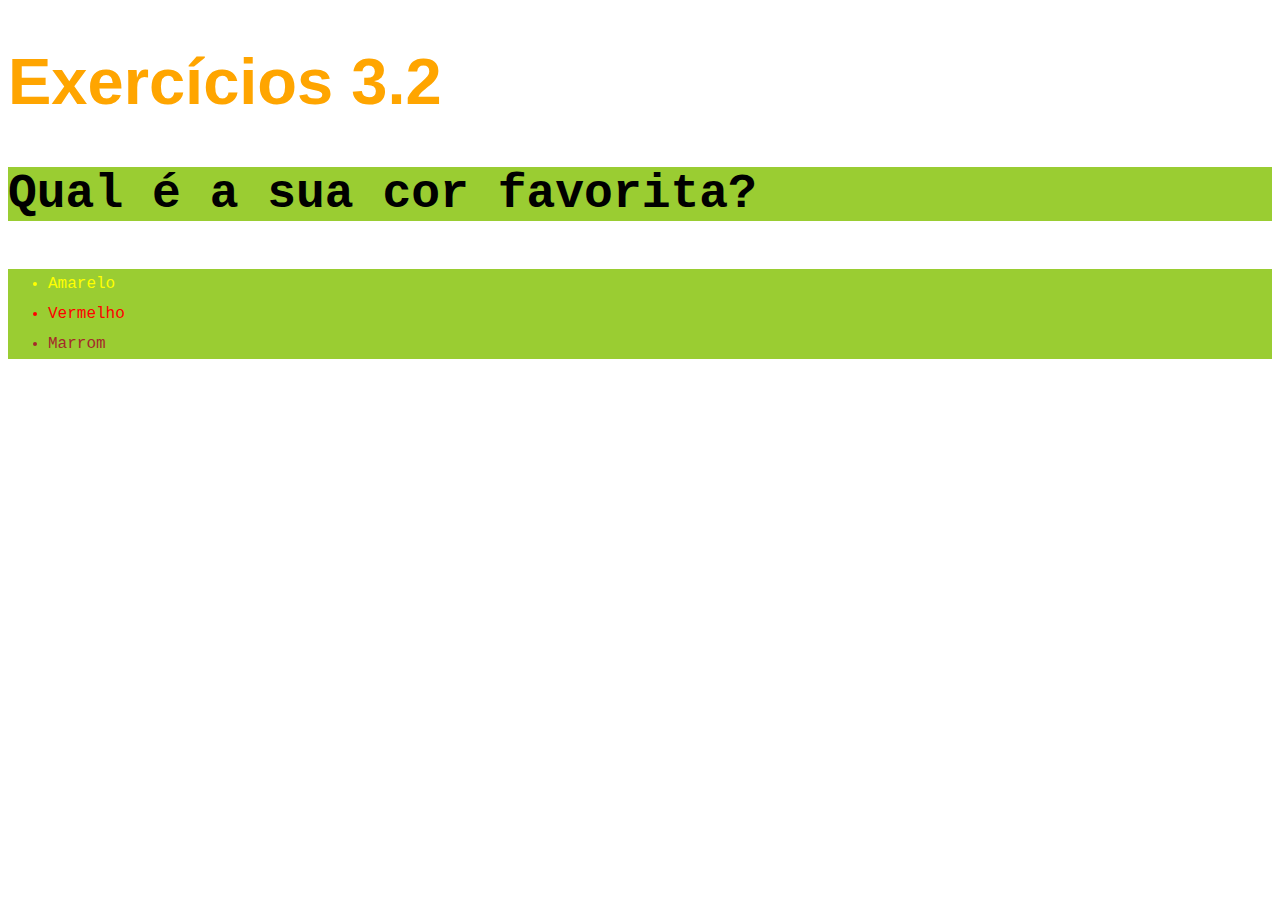
<file: fundamentos/bloco03-introdução-à-HTML-e-CSS/dia-2-html-css-primeiros-passos-em-css/index.html>
<!DOCTYPE html>
<html lang="pt-br">
  <head>
      <link rel="stylesheet" type="text/css" href="style.css">
    <meta charset="UTF-8">
    <title>HTML.</title>
  </head>
  <body>
    <h1>Exercícios 3.2</h1>
    <p class="change-background">Qual é a sua cor favorita?</p>
    <ul class="change-background">
      <li id="N1">Amarelo</li>
      <li id="N2">Vermelho</li>
      <li id="N3">Marrom</li>
    </ul>
  </body>
</html>
</file>
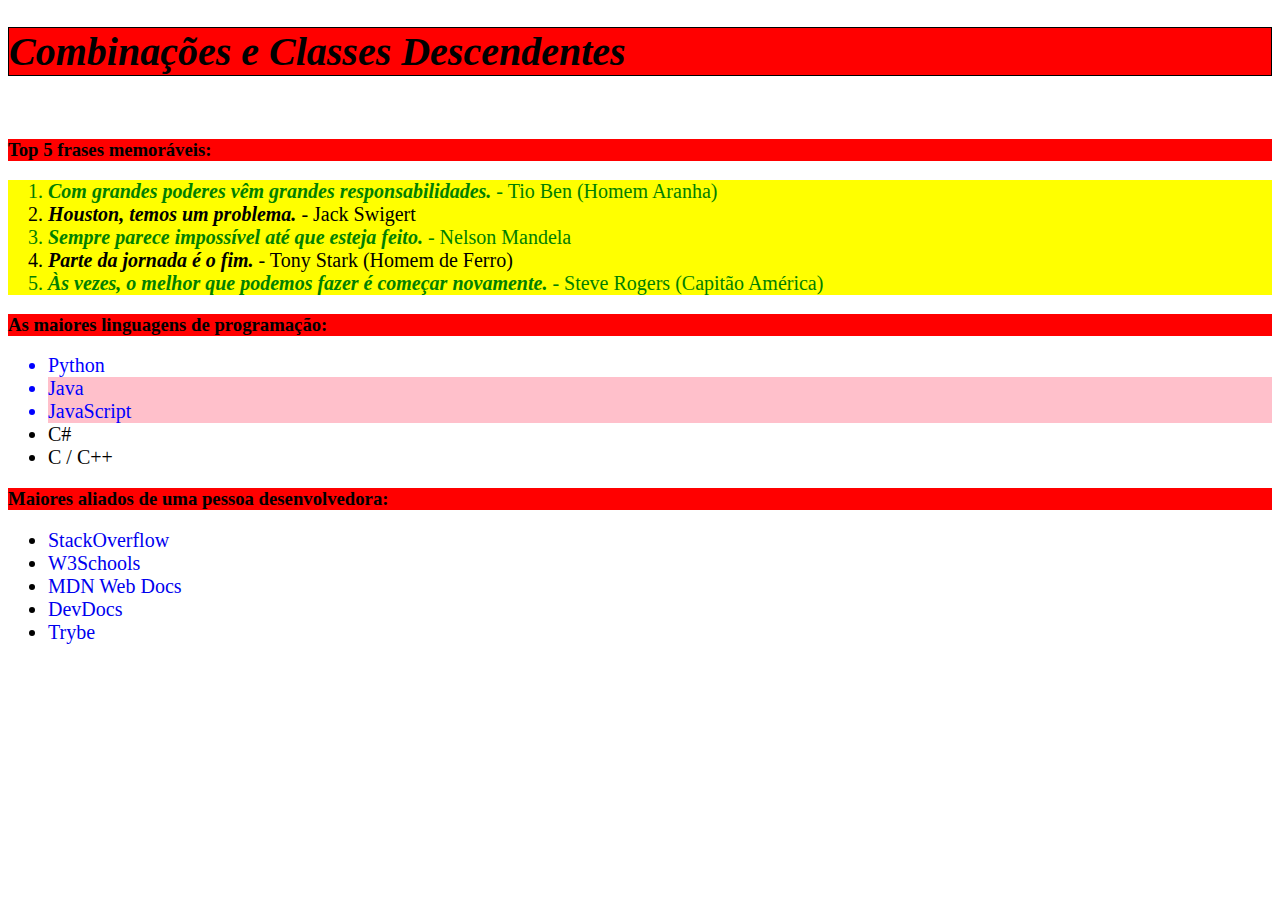
<file: fundamentos/bloco03-introdução-à-HTML-e-CSS/dia-3-html-css-seletores-e-posicionamento/index.html>
<!DOCTYPE html>
<html lang="pt-br">
  <head>
    <meta charset="UTF-8">
    <link rel="stylesheet" href="style.css">
    <title>#GoTrybe</title>
  </head>
  <body>
    <h1 class="cor-titulo"><em>Combinações e Classes Descendentes</em></h1>
    <br />
    <h3 class="cor-titulo">Top 5 frases memoráveis:</h3>
    <ol>
      <li  classe="cor-impar"><em>Com grandes poderes vêm grandes responsabilidades.</em> - Tio Ben (Homem Aranha)</li>
      <li  classe="cor-impar"><em>Houston, temos um problema.</em> - Jack Swigert</li>
      <li  classe="cor-impar"><em>Sempre parece impossível até que esteja feito.</em> - Nelson Mandela</li>
      <li  classe="cor-impar"><em>Parte da jornada é o fim.</em> - Tony Stark (Homem de Ferro)</li>
      <li  classe="cor-impar"><em>Às vezes, o melhor que podemos fazer é começar novamente.</em> - Steve Rogers (Capitão América)</li>
    </ol>
    <h3 class="cor-titulo">As maiores linguagens de programação:</h3>
    <ul class="lingua-programação">
      <li>Python</li>
      <li class="cor-java">Java</li>
      <li class="cor-java">JavaScript</li>
      <li>C#</li>
      <li>C / C++</li>
    </ul>
    <h3 class="cor-titulo">Maiores aliados de uma pessoa desenvolvedora:</h3>
    <ul class="parceiros-dev">
      <li>
        <a href="https://pt.stackoverflow.com/" target="_blank">StackOverflow</a>
      </li>
      <li>
        <a href="https://www.w3schools.com/" target="_blank">W3Schools</a>
      </li>
      <li>
        <a href="https://developer.mozilla.org/pt-BR/" target="_blank">MDN Web Docs</a>
      </li>
      <li>
        <a href="https://devdocs.io/" target="_blank">DevDocs</a>
      </li>
      <li>
        <a href="https://app.betrybe.com/" target="_blank">Trybe</a>
      </li>
    </ul>
  </body>
</html>
</file>
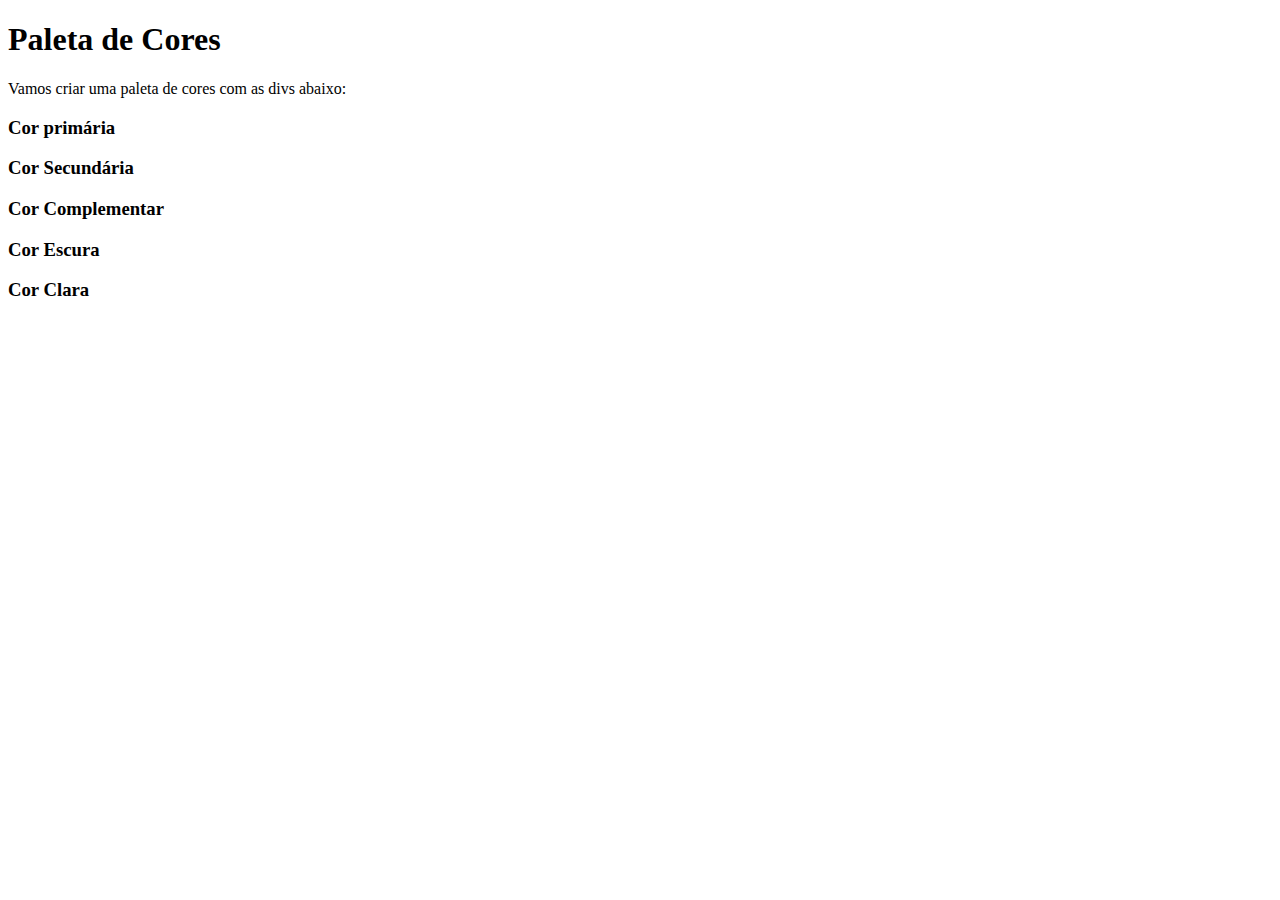
<file: fundamentos/bloco03-introdução-à-HTML-e-CSS/dia-3-html-css-seletores-e-posicionamento/index2.html>
<!DOCTYPE html>
<html lang="pt-br">
<head>
  <meta charset="UTF-8">
  <title>Pseudoclasses</title>
  <link rel="stylesheet" href="style2.css">
</head>
<body>
  <h1>Paleta de Cores</h1>
  <p>Vamos criar uma paleta de cores com as divs abaixo:</p>
  <div>
    <h3>Cor primária</h3>
  </div>
  <div>
    <h3>Cor Secundária</h3>
  </div>
  <div>
    <h3>Cor Complementar</h3>
  </div>
  <div>
    <h3>Cor Escura</h3>
  </div>
  <div>
    <h3>Cor Clara</h3>
  </div>
</body>
</html>
</file>
<file: fundamentos/bloco03-introdução-à-HTML-e-CSS/dia-2-html-css-primeiros-passos-em-css/style.css>
body {
    font-size: 16px;
    font-family: 'Courier New', Courier, monospace;
    
} 
h1 {
    font-size: 65px;
    font-family: sans-serif;
    color: orange;
}
ul {
    background-color: aquamarine;
    line-height: 30px;
}
.change-background {
    background-color: yellowgreen;
}    
p {
    font-weight: 600;
    font-size: 3em;
}
#N1 {
    color: yellow;
}
#N2 {
    color: red;
}
#N3 {
    color: brown;
}
</file>
<file: fundamentos/bloco03-introdução-à-HTML-e-CSS/dia-3-html-css-seletores-e-posicionamento/style.css>
ol {
  background-color: yellow;
}
a {
  text-decoration: none;
}
 ol li:nth-of-type(1){
  color: green;
}
 ol li:nth-of-type(3){
  color: green;
}
 ol li:nth-of-type(5){
  color: green;
}
.cor-titulo { 
  background-color: red;
}
h1.cor-titulo {
  font-size: 40px;
  border: 1px solid black;
}
li {
  font-size: 20px;
}
li em {
  font-weight: bold;
}
.lingua-programação li:nth-of-type(1) {
  color: blue;
}

.lingua-programação li:nth-of-type(2) {
  color: blue;
}

.lingua-programação li:nth-of-type(3) {
  color: blue;
}
.cor-java {
  background-color: pink;
}
.parceiros-dev li:hover {
  font-weight: bold;
}
.parceiros-dev li:hover:nth-last-of-type(5) {
  background-color: orange;
}
.parceiros-dev li:hover:nth-last-of-type(4) {
  background-color: green;
}
.parceiros-dev li:hover:nth-last-of-type(3) {
  background-color: black;
}
.parceiros-dev li:hover:nth-last-of-type(2) {
  background-color: yellow;
}
.parceiros-dev li:hover:nth-last-of-type(1) {
  background-color: rgb(19, 221, 19);
}
</file>
<file: fundamentos/bloco03-introdução-à-HTML-e-CSS/dia-3-html-css-seletores-e-posicionamento/style2.css>
div:hover {
  border: 3px solid black;
  
}
div:hover:nth-of-type(1) {
  background-color: blue;
  color: white;
  font-family: Cambria, Cochin, Georgia, Times, 'Times New Roman', serif;
  font-style: italic;
}
div:hover:nth-of-type(2) {
  background-color: purple;
  color: white;
  font-family: cursive;
}
div:hover:nth-of-type(3) {
  background-color: yellow;
  font-family: 'Times New Roman', Times, serif;
  font-size: 35px;
  font-style: italic;
}
div:hover:nth-of-type(4) {
  background-color: darkred;
  color: white;
  font-family: Cambria, Cochin, Georgia, Times, 'Times New Roman', serif;
}
div:hover:nth-of-type(5) {
  background-color: aquamarine;
  font-family: Impact, Haettenschweiler, 'Arial Narrow Bold', sans-serif;
  font-style: italic;
}
</file>
